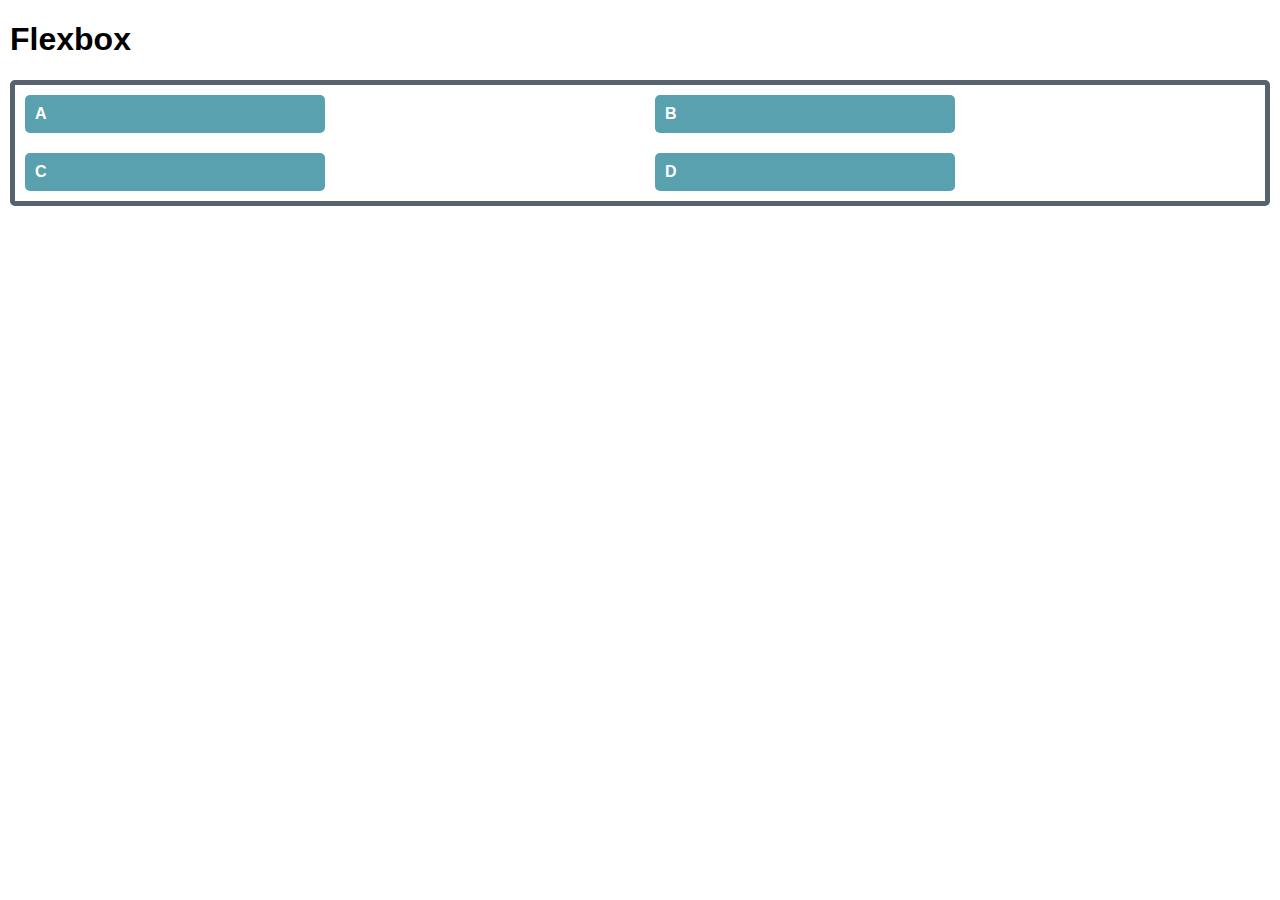
<file: slides-tasks/css_layout/Flexbox/index.html>
<!DOCTYPE html>
<html lang="en">
  <head>
    <meta charset="UTF-8" />
    <meta name="viewport" content="width=device-width, initial-scale=1.0" />
    <link rel="stylesheet" href="css/style.css" />
    <title>Flexbox</title>
  </head>
  <body>
    <header><h1>Flexbox</h1></header>
    <main>
      <ul>
        <li>A</li>
        <li>B</li>
        <li>C</li>
        <li>D</li>
      </ul>
    </main>
  </body>
</html>
</file>
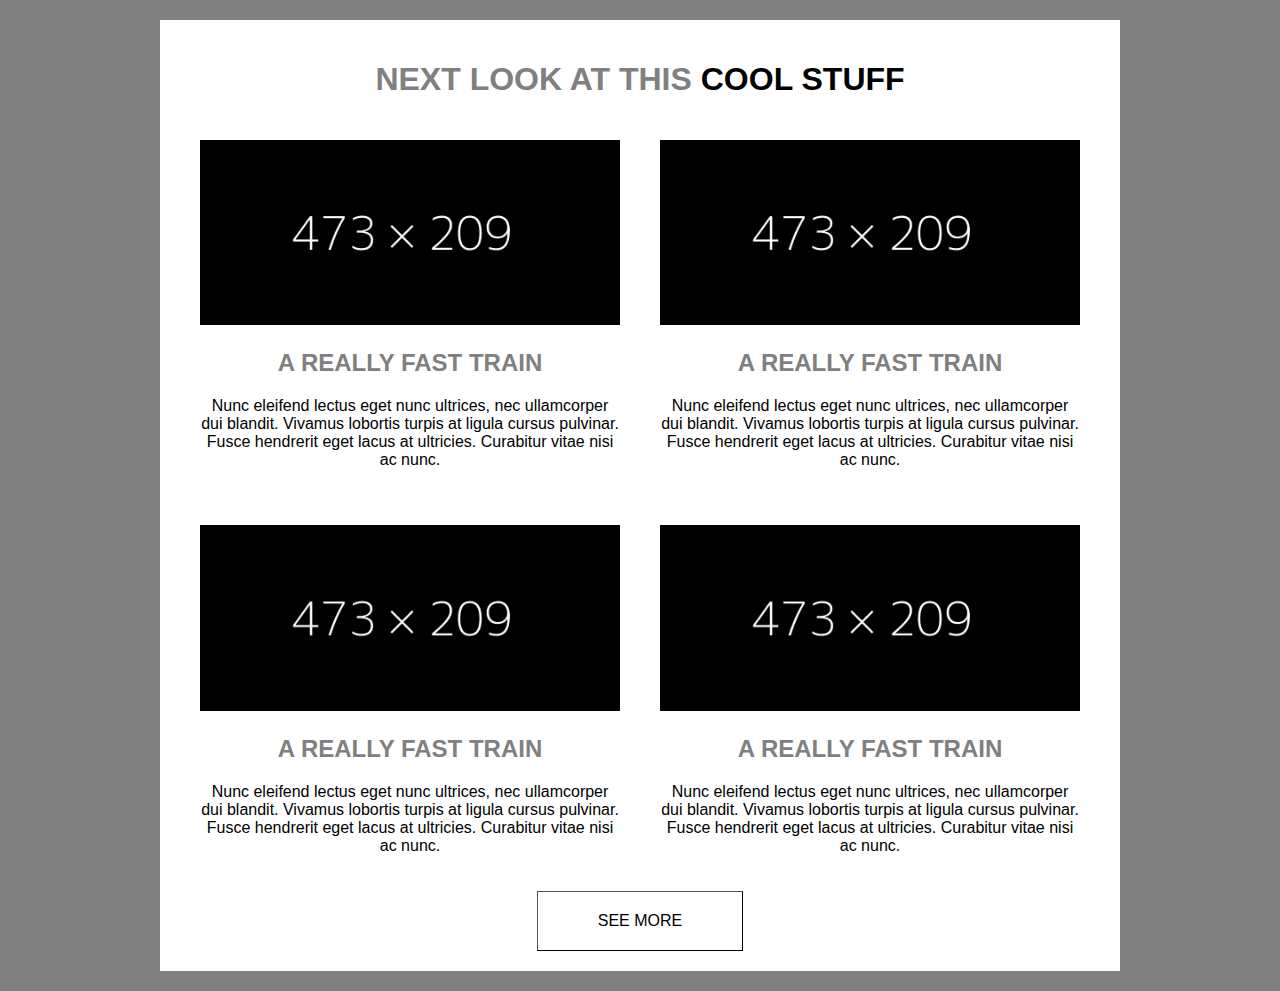
<file: slides-tasks/css_layout/simple layout/index.html>
<!DOCTYPE html>
<html lang="en">
  <head>
    <meta charset="UTF-8" />
    <meta name="viewport" content="width=device-width, initial-scale=1.0" />
    <link rel="stylesheet" href="css/style.css" />
    <title>Simple layaut</title>
  </head>
  <body>
    
    <main>
      <header><h1>NEXT LOOK AT THIS <strong>COOL STUFF</strong></h1></header>
      <ul>
        <li><img src="img/fff.png" alt=""><h2>A REALLY FAST TRAIN</h2><p>Nunc eleifend lectus eget nunc ultrices, nec ullamcorper dui blandit. Vivamus lobortis turpis at ligula cursus pulvinar. Fusce hendrerit eget lacus at ultricies. Curabitur vitae nisi ac nunc.</p></li>
        <li><img src="img/fff.png" alt=""><h2>A REALLY FAST TRAIN</h2><p>Nunc eleifend lectus eget nunc ultrices, nec ullamcorper dui blandit. Vivamus lobortis turpis at ligula cursus pulvinar. Fusce hendrerit eget lacus at ultricies. Curabitur vitae nisi ac nunc.</p></li>
        <li><img src="img/fff.png" alt=""><h2>A REALLY FAST TRAIN</h2><p>Nunc eleifend lectus eget nunc ultrices, nec ullamcorper dui blandit. Vivamus lobortis turpis at ligula cursus pulvinar. Fusce hendrerit eget lacus at ultricies. Curabitur vitae nisi ac nunc.</p></li>
        <li><img src="img/fff.png" alt=""><h2>A REALLY FAST TRAIN</h2><p>Nunc eleifend lectus eget nunc ultrices, nec ullamcorper dui blandit. Vivamus lobortis turpis at ligula cursus pulvinar. Fusce hendrerit eget lacus at ultricies. Curabitur vitae nisi ac nunc.</p></li>
      </ul>

      <button>SEE MORE</button>
    </main>
  </body>
</html>
</file>
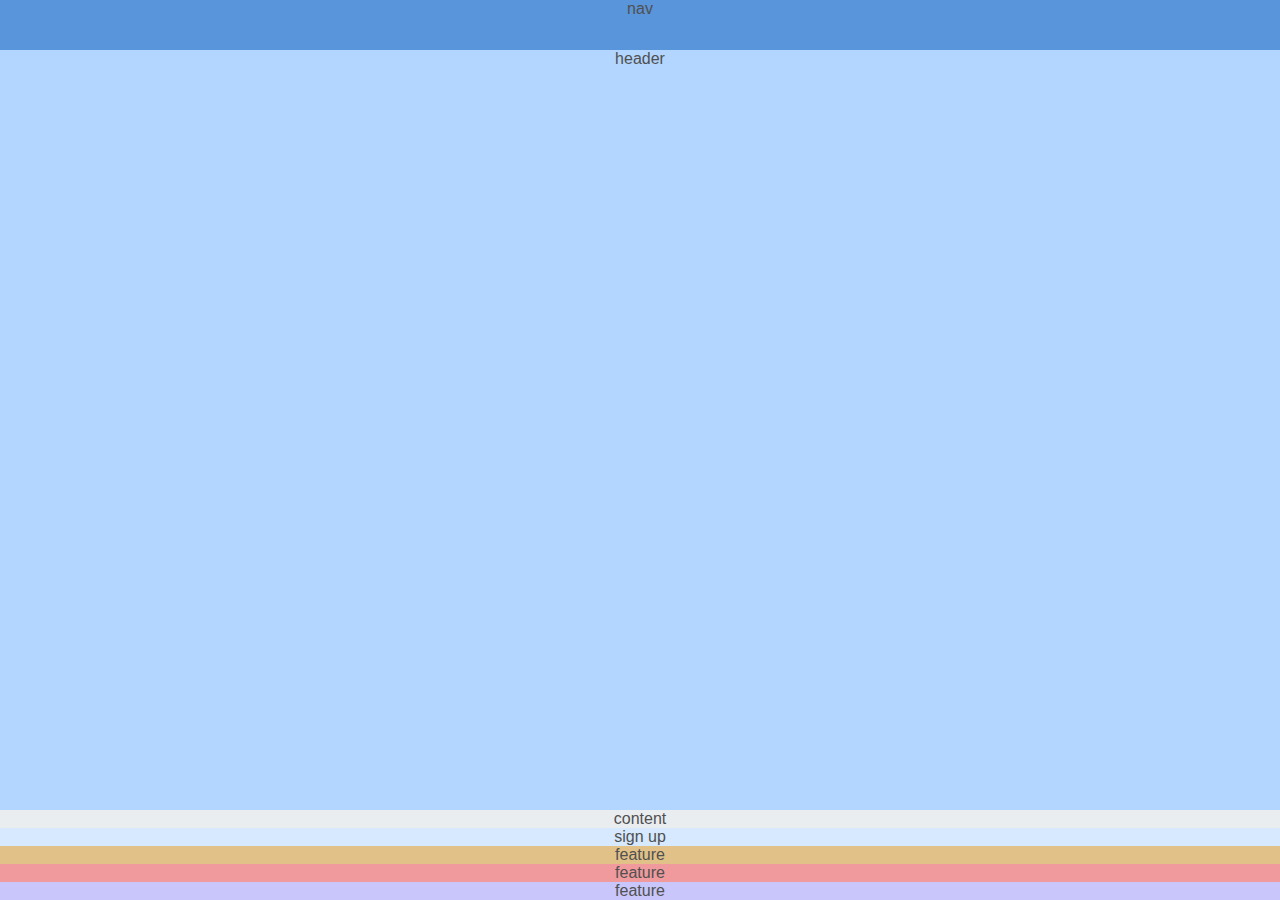
<file: slides-tasks/css_layout/responsive_layout/flex/index.html>
<!DOCTYPE html>
<html lang="en">
  <head>
    <meta charset="UTF-8" />
    <meta name="viewport" content="width=device-width, initial-scale=1.0" />
    <link rel="stylesheet" href="css/style.css" />
    <title>Flex task</title>
  </head>
  <body>
    <nav>nav</nav>
    <header>header</header>
    <main>
      <article>content</article>
      <button>sign up</button>
      <ul>
        <li>feature</li>
        <li>feature</li>
        <li>feature</li>
      </ul>
    </main>
  </body>
</html>
</file>
<file: slides-tasks/css_layout/Flexbox/css/style.css>
html {
  box-sizing: border-box;
}

*,
*::before,
*::after {
  box-sizing: inherit;
}

body {
  font-family: Arial, Helvetica, sans-serif;
  font-weight: 700;

  margin: 10px;
}


ul {
display: grid;
grid-template-columns: repeat(2, 1fr);
grid-template-rows: repeat(2, 1fr);
grid-column-gap: 10px;
grid-row-gap: 0px;
  list-style-type: none;
  border: 5px solid #56626e;
  border-radius: 5px;
  margin: 0;
  padding: 0;
}
li{
  width: 300px;
  flex-grow: 1;
  color: white;
  background-color: #59a1af;
  border-radius: 5px;
  margin: 10px;
  padding: 10px;
}

li {
}


@media only screen and (max-width: 600px) {
  /* CSS styles for mobile devices */
}
@media only screen and (min-width: 600px) and (max-width: 1023px) {
  /* CSS styles for tablet devices */
}
@media only screen and (min-width: 1024px) {
  /* CSS styles for desktop devices */
}
</file>
<file: slides-tasks/css_layout/simple layout/css/style.css>
html {
  box-sizing: border-box;
  background-color: grey;
}

*,
*::before,
*::after {
  box-sizing: inherit;
}

body {
  
}
main{
  background-color: white;

  font-family: Arial, Helvetica, sans-serif;
  text-align: center;
  padding: 20px;
  width: 90%;
  max-width: 960px;

  margin: 20px auto;
}
h1, h2 {
  color: grey;
}
strong {
  color: black;
}

button {
  color: inherit;
  background-color: white;
  border-width: 1px;
  border-color: black;
  padding: 20px 60px;
  font: inherit;
  cursor: pointer;
}

img{
  max-width: 100%;
    width: auto;

}
ul {
  display: grid;
  grid-template-columns:1fr 1fr;
  grid-template-rows: 1fr 1fr;
  list-style-type: none;
  margin: 0;
  padding: 0;
}

li {

  margin: 10px;
  padding: 10px;
}


@media only screen and (max-width: 767px) {
  /* CSS styles for mobile devices */
  ul {
  grid-template-columns: 1fr;}
  
}
@media only screen and (min-width: 768px) and (max-width: 1023px) {
  /* CSS styles for tablet devices */

}
@media only screen and (min-width: 1024px) {
  /* CSS styles for desktop devices */

}
</file>
<file: slides-tasks/css_layout/responsive_layout/flex/css/style.css>
html {
  box-sizing: border-box;
}

*,
*::before,
*::after {
  box-sizing: inherit;
}

body {
  height: 100vh;
  font-family: Arial, Helvetica, sans-serif;
  text-align: center;
  color: rgb(80, 80, 80);
  margin: 0;
}
body,
body * {
  display: flex;
  flex-direction: column;
}
nav {
  height: 50px;
  background-color: #5995da;
}

header {
  background: #b2d6ff;
}
article {
  background-color: #eaedf0;
}
button {
  width: 100vw;
  background-color: #d6e9fe;
  color: inherit;
  border: none;
  padding: 0;
  font: inherit;
  cursor: pointer;
  outline: inherit;
}

ul {
  display: flex;
  flex-direction: column;
  list-style-type: none;
  margin: 0;
  padding: 0;
}

li {
}

li:nth-child(1) {
  background-color: #e1c188;
}
li:nth-child(2) {
  background: #f09a9d;
}
li:nth-child(3) {
  background-color: #c8c6fa;
}

header,
button,
article,
li {
  flex-grow: 1;
}
@media only screen and (max-width: 767px) {
  /* CSS styles for mobile devices */
}
@media only screen and (min-width: 768px) and (max-width: 1023px) {
  /* CSS styles for tablet devices */
}
@media only screen and (min-width: 1024px) {
  /* CSS styles for desktop devices */
}
</file>
